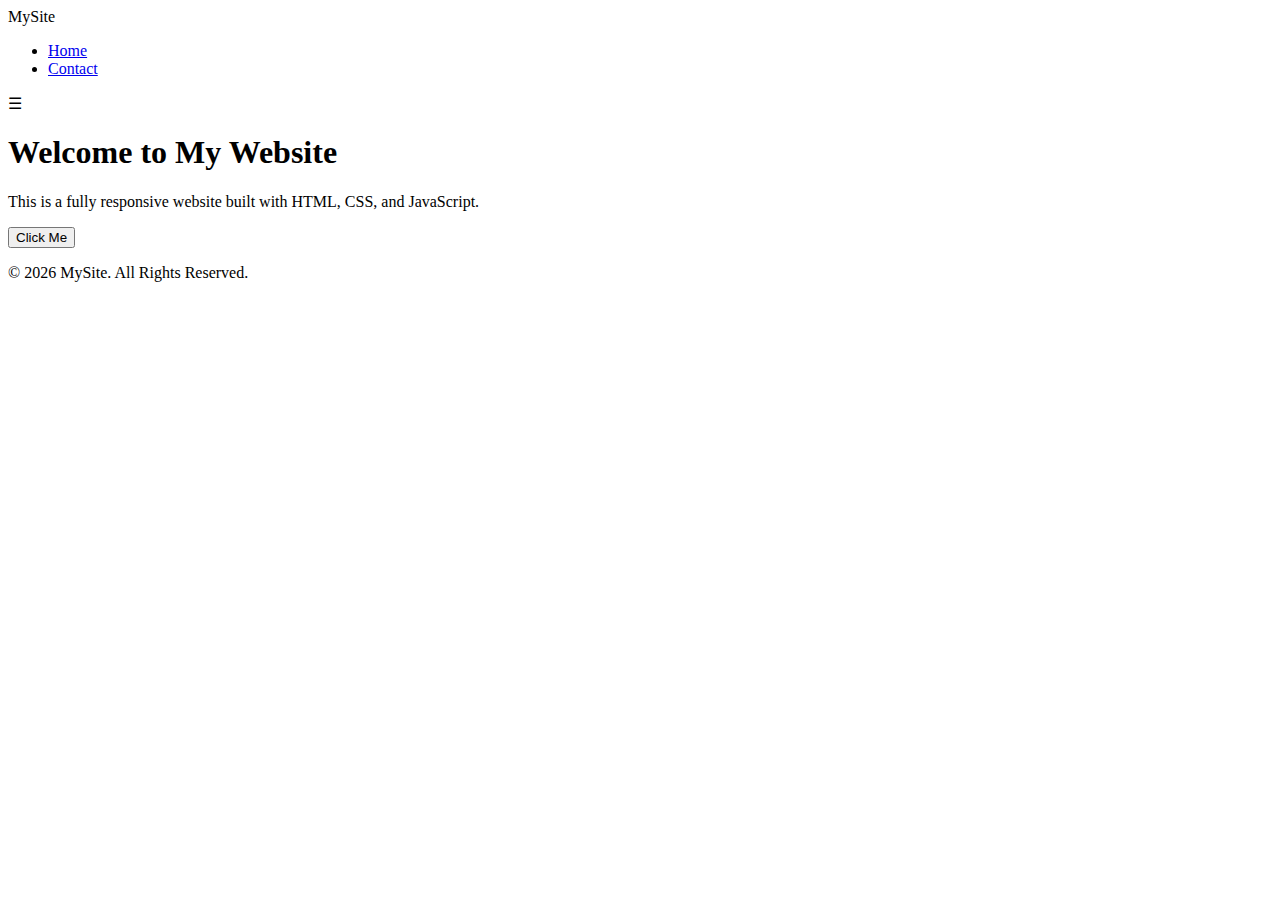
<file: index.html>
<!DOCTYPE html>
<html lang="en">
<head>
    <meta charset="UTF-8">
    <title>Modern Responsive Website</title>
    <meta name="viewport" content="width=device-width, initial-scale=1.0">
    <link rel="stylesheet" href="style.css">
</head>
<body>

<header>
    <nav class="navbar">
        <div class="logo">MySite</div>
        <ul class="nav-links">
            <li><a href="index.html">Home</a></li>
            <li><a href="contact.html">Contact</a></li>
        </ul>
        <div class="hamburger" onclick="toggleMenu()">☰</div>
    </nav>
</header>

<section class="hero">
    <h1>Welcome to My Website</h1>
    <p>This is a fully responsive website built with HTML, CSS, and JavaScript.</p>
    <button onclick="showMessage()">Click Me</button>
</section>

<footer>
    <p>© 2026 MySite. All Rights Reserved.</p>
</footer>

<script src="script.js"></script>
</body>
</html>
</file>
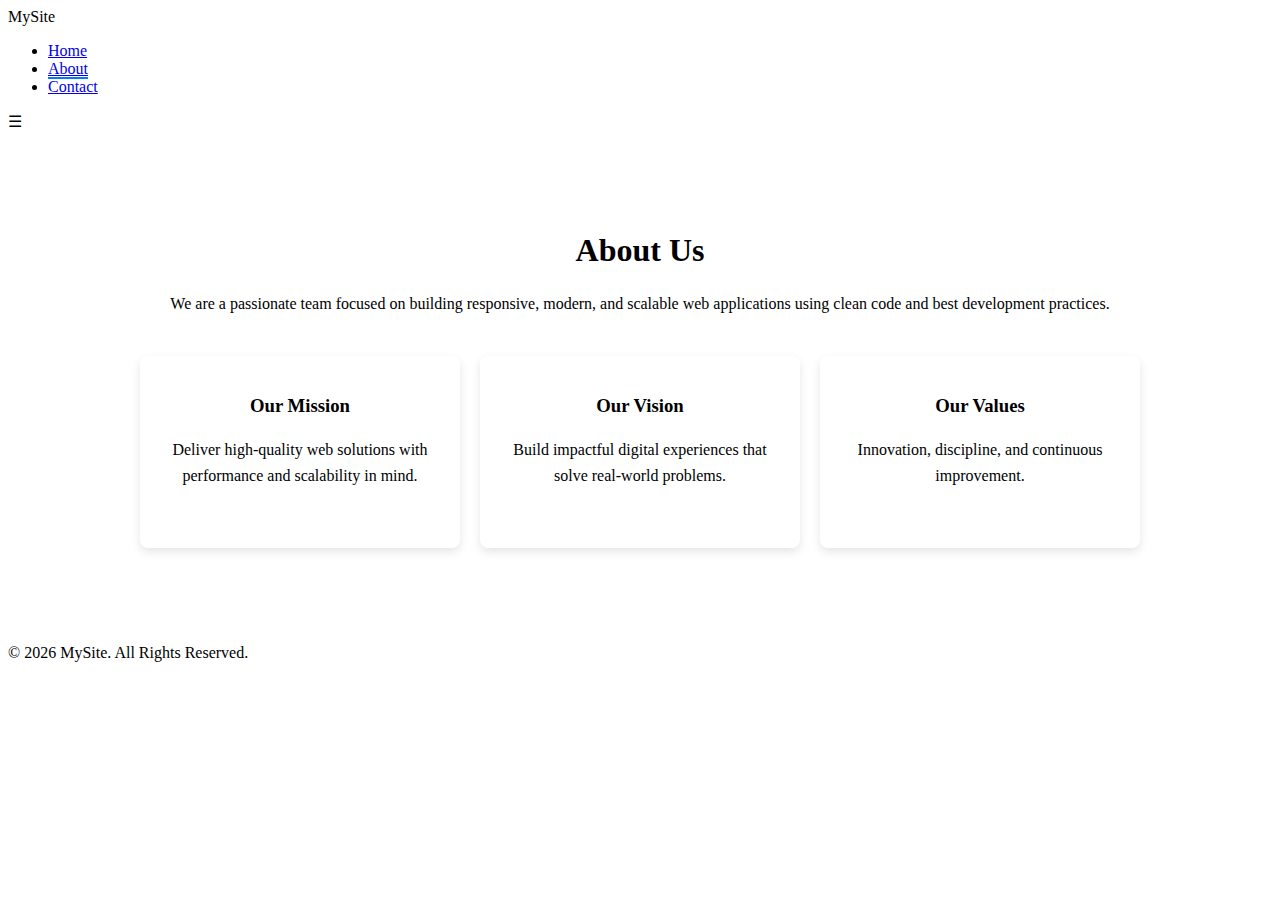
<file: about.html>
<!DOCTYPE html>
<html lang="en">
<head>
    <meta charset="UTF-8">
    <title>About Us</title>
    <meta name="viewport" content="width=device-width, initial-scale=1.0">
    <link rel="stylesheet" href="style.css">
</head>
<body>

<header>
    <nav class="navbar">
        <div class="logo">MySite</div>
        <ul class="nav-links">
            <li><a href="index.html">Home</a></li>
            <li><a href="about.html" class="active">About</a></li>
            <li><a href="contact.html">Contact</a></li>
        </ul>
        <div class="hamburger" onclick="toggleMenu()">☰</div>
    </nav>
</header>

<section class="about-section">
    <div class="about-container">
        <h1>About Us</h1>
        <p>
            We are a passionate team focused on building responsive,
            modern, and scalable web applications using clean code
            and best development practices.
        </p>

        <div class="about-cards">
            <div class="card">
                <h3>Our Mission</h3>
                <p>Deliver high-quality web solutions with performance and scalability in mind.</p>
            </div>

            <div class="card">
                <h3>Our Vision</h3>
                <p>Build impactful digital experiences that solve real-world problems.</p>
            </div>

            <div class="card">
                <h3>Our Values</h3>
                <p>Innovation, discipline, and continuous improvement.</p>
            </div>
        </div>
    </div>
</section>

<footer>
    <p>© 2026 MySite. All Rights Reserved.</p>
</footer>

<script src="script.js"></script>
</body>
</html>
</file>
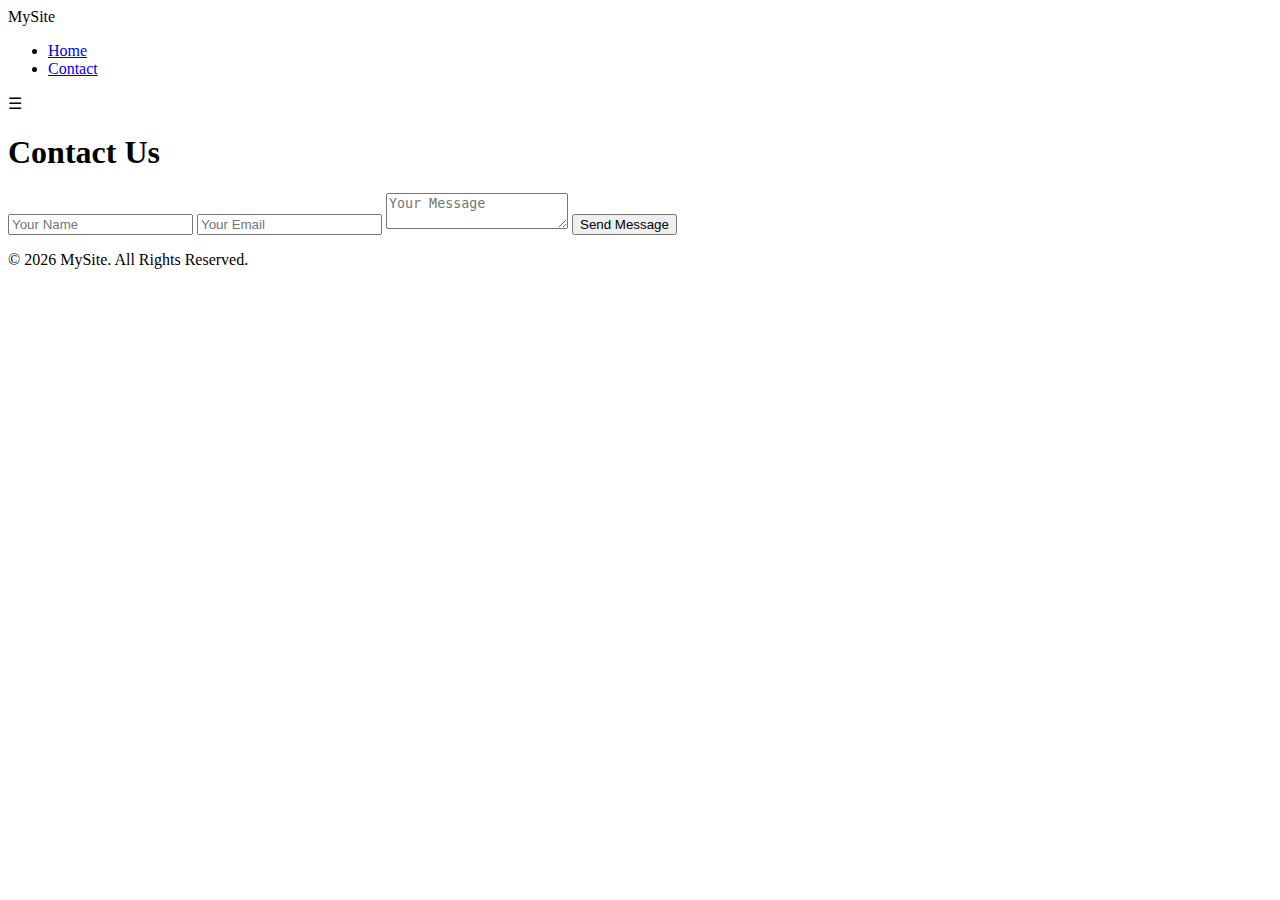
<file: contact.html>
<!DOCTYPE html>
<html lang="en">
<head>
    <meta charset="UTF-8">
    <title>Contact Us</title>
    <meta name="viewport" content="width=device-width, initial-scale=1.0">
    <link rel="stylesheet" href="style.css">
</head>
<body>

<header>
    <nav class="navbar">
        <div class="logo">MySite</div>
        <ul class="nav-links">
            <li><a href="index.html">Home</a></li>
            <li><a href="contact.html">Contact</a></li>
        </ul>
        <div class="hamburger" onclick="toggleMenu()">☰</div>
    </nav>
</header>

<section class="contact-section">
    <h1>Contact Us</h1>
    <form id="contactForm">
        <input type="text" placeholder="Your Name" required>
        <input type="email" placeholder="Your Email" required>
        <textarea placeholder="Your Message" required></textarea>
        <button type="submit">Send Message</button>
    </form>
</section>

<footer>
    <p>© 2026 MySite. All Rights Reserved.</p>
</footer>

<script src="script.js"></script>
</body>
</html>
</file>
<file: style.css>
.about-section {
    padding: 80px 20px;
    text-align: center;
}

.about-container {
    max-width: 1000px;
    margin: auto;
}

.about-container p {
    margin: 20px 0 40px;
    line-height: 1.6;
}

.about-cards {
    display: flex;
    gap: 20px;
    justify-content: center;
    flex-wrap: wrap;
}

.card {
    background: #fff;
    padding: 20px;
    border-radius: 8px;
    width: 280px;
    box-shadow: 0 4px 10px rgba(0,0,0,0.1);
}

.card h3 {
    margin-bottom: 10px;
}

.nav-links a.active {
    border-bottom: 2px solid #007BFF;
}
</file>
